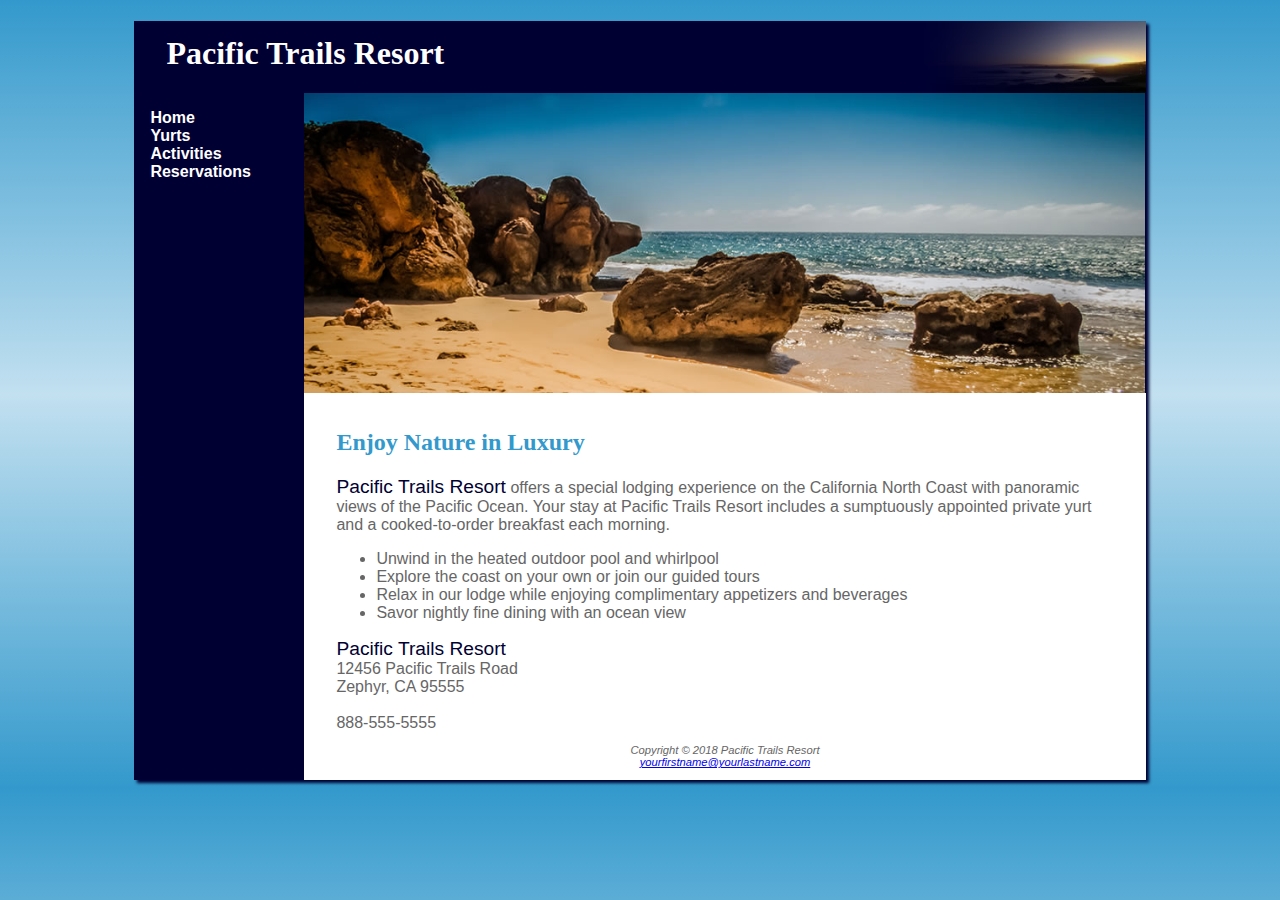
<file: index.html>
<!DOCTYPE html>
<html lang="en">

<head>
  <title>Pacific Trails Resort</title>
  <meta charset="utf-8">
  <link rel="stylesheet" href="pacific.css">
  <meta name="viewport" content="width=device-width, initial-scale=1.0">
</head>

<body>
  <div id="wrapper">
    <header>
      <h1>Pacific Trails Resort</h1>
    </header>
    <nav>
      <ul>
        <li><a href="index.html">Home</a></li>
        <li><a href="yurts.html">Yurts</a></li>
        <li><a href="activities.html">Activities</a></li>
        <li><a href="reservations.html">Reservations</a></li>
      </ul>
    </nav>
    <div id="homehero">
    </div>
    <main>

      <h2>Enjoy Nature in Luxury</h2>
      <p><span class="resort">Pacific Trails Resort</span> offers a special lodging experience on the California North
        Coast with panoramic views of the Pacific Ocean. Your stay at Pacific Trails Resort includes a sumptuously appointed private yurt and a cooked-to-order breakfast each morning.</p>
      <ul>
        <li>Unwind in the heated outdoor pool and whirlpool</li>
        <li>Explore the coast on your own or join our guided tours</li>
        <li>Relax in our lodge while enjoying complimentary appetizers and beverages</li>
        <li>Savor nightly fine dining with an ocean view</li>
      </ul>
      <div>
        <span class="resort">Pacific Trails Resort</span><br>
        12456 Pacific Trails Road<br>
        Zephyr, CA 95555<br><br>
        <a id="mobile" href="tel:888-555-5555">888-555-5555</a>
        <span id="desktop">888-555-5555</span>
      </div>
    </main>
    <footer>
      Copyright &copy; 2018 Pacific Trails Resort<br>
      <a href="mailto:yourfirstname@yourlastname.com">yourfirstname@yourlastname.com</a>
    </footer>
  </div>
</body>

</html>
</file>
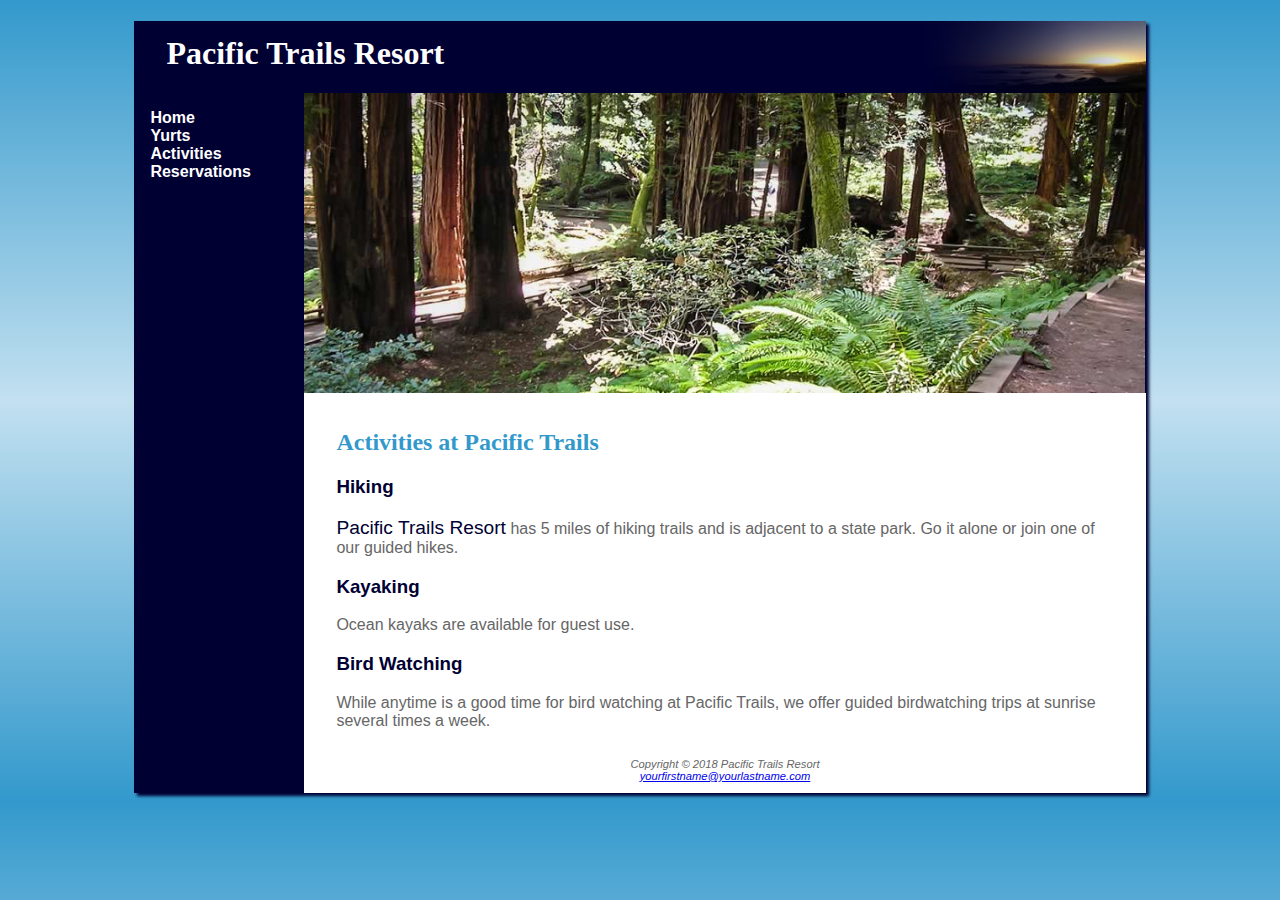
<file: activities.html>
<!DOCTYPE html>
<html lang="en">

<head>
  <title>Pacific Trails Resort :: Activities</title>
  <meta charset="utf-8">
  <link rel="stylesheet" href="pacific.css">
  <meta name="viewport" content="width=device-width, initial-scale=1.0">
</head>

<body>
  <div id="wrapper">
    <header>
      <h1>Pacific Trails Resort</h1>
    </header>
    <nav>
      <ul>
        <li><a href="index.html">Home</a></li>
        <li><a href="yurts.html">Yurts</a></li>
        <li><a href="activities.html">Activities</a></li>
        <li><a href="reservations.html">Reservations</a></li>
      </ul>
    </nav>
    <div id="trailhero">
    </div>
    <main>
      <h2>Activities at Pacific Trails</h2>
      <h3>Hiking</h3>
      <p><span class="resort">Pacific Trails Resort</span> has 5 miles of hiking trails and is adjacent to a state park. Go it alone or join one of our guided hikes.</p>
      <h3>Kayaking</h3>
      <p>Ocean kayaks are available for guest use.</p>
      <h3>Bird Watching</h3>
      <p>While anytime is a good time for bird watching at Pacific Trails, we offer guided birdwatching trips at sunrise several times a week.</p>
    </main>
    <footer>
      Copyright &copy; 2018 Pacific Trails Resort<br>
      <a href="mailto:yourfirstname@yourlastname.com">yourfirstname@yourlastname.com</a>
    </footer>
  </div>
</body>

</html>
</file>
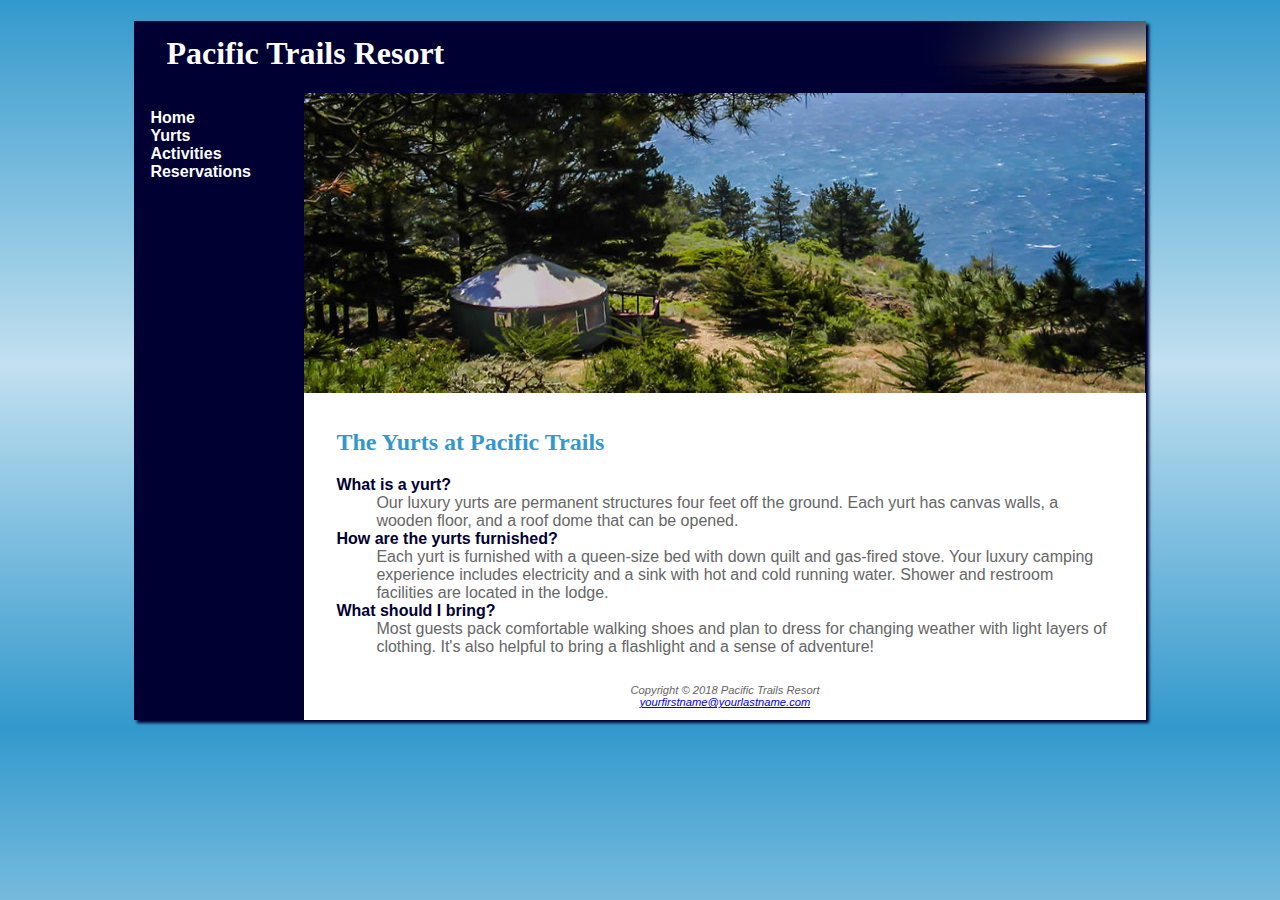
<file: yurts.html>
<!DOCTYPE html>
<html lang="en">

<head>
  <title>Pacific Trails Resort :: Yurts</title>
  <meta charset="utf-8">
  <link rel="stylesheet" href="pacific.css">
  <meta name="viewport" content="width=device-width, initial-scale=1.0">
</head>

<body>
  <div id="wrapper">
    <header>
      <h1>Pacific Trails Resort</h1>
    </header>
    <nav>
      <ul>
        <li><a href="index.html">Home</a></li>
        <li><a href="yurts.html">Yurts</a></li>
        <li><a href="activities.html">Activities</a></li>
        <li><a href="reservations.html">Reservations</a></li>
      </ul>
    </nav>
    <div id="yurthero">
    </div>
    <main>
      <h2>The Yurts at Pacific Trails</h2>
      <dl>
        <dt><strong>What is a yurt?</strong></dt>
        <dd>Our luxury yurts are permanent structures four feet off the ground. Each yurt has
          canvas walls, a wooden floor, and a roof dome that can be opened.</dd>
        <dt><strong>How are the yurts furnished?</strong></dt>
        <dd>Each yurt is furnished with a queen-size bed with down quilt and gas-fired stove.
          Your luxury camping experience includes electricity and a sink with hot and
          cold running water. Shower and restroom facilities are located in the lodge.</dd>
        <dt><strong>What should I bring?</strong></dt>
        <dd>Most guests pack comfortable walking shoes and plan to dress for changing weather with light layers of clothing. It&#39;s also helpful to bring a flashlight and a sense of adventure!</dd>
      </dl>
    </main>
    <footer>
      Copyright &copy; 2018 Pacific Trails Resort<br>
      <a href="mailto:yourfirstname@yourlastname.com">yourfirstname@yourlastname.com</a>
    </footer>
  </div>
</body>

</html>
</file>
<file: pacific.css>
* {
  box-sizing: border-box;
}

header, nav, main, footer {
  display: block;
}

body {
  background-color: #3399CC;
  color: #666666;
  font-family: Verdana, Arial, sans-serif;
  background-image: linear-gradient(to bottom, #3399CC, #C2E0F0, #3399CC);
}

header {
  background-color: #000033;
  color: #FFFFFF;
  font-family: Georgia, serif;
}

h1 {
  line-height: 200%;
  background-image: url(sunset.jpg);
  background-repeat: no-repeat;
  background-position: right;
  padding-left: 1em;
  height: 72px;
  margin-bottom: 0;
}

nav {
  font-weight: bold;
  padding: 0;
  float: left;
  width: 160px;
}

nav ul {
  list-style-type: none;
  padding-left: 1em;
}

nav a {
  text-decoration: none;
}

nav a:link {
  color: #FFFFFF;
}

nav a:visited {
  color: #C2E0F0;
}

nav a:hover {
  color: #CCCCCC;
}

h2 {
  color: #3399CC;
  font-family: Georgia, serif;
}

h3 {
  color: #000033;
}

dt {
  color: #000033;
  font-weight: bold;
}

.resort {
  color: #000033;
  font-size: 1.2em;
}

footer {
  font-size: .70em;
  font-style: italic;
  text-align: center;
  padding: 1em;
  background-color: #FFFFFF;
  margin-left: 170px;
}

main {
  padding-left: 2em;
  padding-right: 2em;
  padding-bottom: 1px;
  padding-top: 1em;
  background-color: #FFFFFF;
  margin-left: 170px;
  display: block;
}

@media only screen and (max-width: 1024px) {
  body {
    margin: 0px;
    padding: 0em;
    background-image: none;
  }

  #wrapper {
    width: auto;
    min-width: 0px;
    margin: 0px;
    box-shadow: none;
  }

  h1 {
    margin: 0px;
  }

  nav {
    float: none;
    width: auto;
    padding-top: 0.01em;
    padding-bottom: 0.01em;
    padding-left: 1em;
    padding-right: 1em;
  }

  nav li {
    display: inline-block;
  }

  nav a {
    padding-right: 2em;
  }

  main {
    padding: 1em;
    margin-left: 0px;
    font-size: 90%;
  }

  footer {
    margin: 0px;
  }

  #homehero {
    margin-left: 0px;
  }

  #yurthero {
    margin-left: 0px;
  }

  #trailhero {
    margin-left: 0px;
  }
}

@media only all and (max-width: 768px) {
  h1 {
    height: 100%;
    font-size: 1.5em;
    padding-left: 0.3em;
  }

  nav {
    padding: 0em;
  }

  nav {
    display: block;
    padding: 0.2em;
    font-size: 1.1em;
    border-bottom: 1px;
    border-bottom-color: #330000;
  }

  nav ul {
    margin: 0px;
    padding: 0em;
  }

  nav li {
    display: block;
    margin: 0px;
    padding: 0em;
  }

  main {
    padding-top: 0.1em;
    padding-right: 0.6em;
    padding-bottom: 0.1em;
    padding-left: 0.4em;
  }

  #homehero {
    display: none;
  }

  #yurthero {
    display: none;
  }

  #trailhero {
    display: none;
  }

  #mobile {
    display: inline;
  }

  #desktop {
    display: none;
  }
}

#homehero {
  height: 300px;
  background-image: url(coast.jpg);
  background-size: 100% 100%;
  background-repeat: no-repeat;
  margin-left: 170px;
}

#yurthero {
  height: 300px;
  background-image: url(yurt.jpg);
  background-size: 100% 100%;
  background-repeat: no-repeat;
  margin-left: 170px;
}

#trailhero {
  height: 300px;
  background-image: url(trail.jpg);
  background-size: 100% 100%;
  background-repeat: no-repeat;
  margin-left: 170px;
}

#wrapper {
  width: 80%;
  margin-left: auto;
  margin-right: auto;
  background-color: #000033;
  min-width: 700px;
  max-width: 1024px;
  box-shadow: 3px 3px 3px #000033;
}

#mobile {
  display: none;
}

#desktop {
  display: inline;
}
</file>
